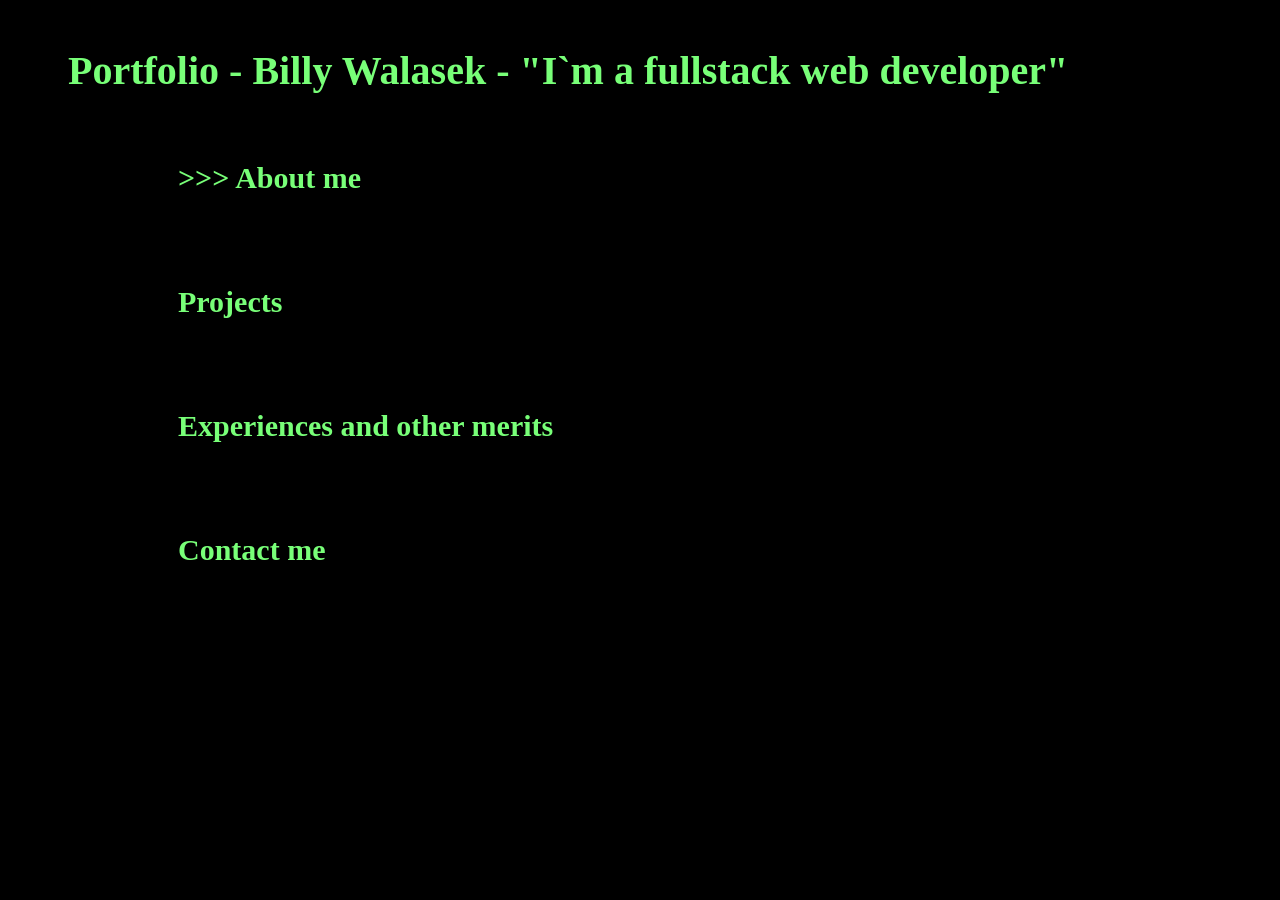
<file: index.html>
<!DOCTYPE html>
<html lang="en">
<head>
    <meta charset="UTF-8">
    <meta name="viewport" content="width=device-width, initial-scale=1.0">
    <title>Portfolio - Billy Walasek</title>
    <link rel="stylesheet" href="Styles.css">
</head>


<body>

    <h1>Portfolio - Billy Walasek - "I`m a fullstack web developer"</h1>

    <a href="AboutMe.html">
        <div>
        <h2 class="title" id="line1">About me</h2>
    </div>
    </a>
    
    <a href="Projects.html">
        <h2 class="title" id="line2">Projects</h2>
    </a>

    <a href="Merits.html">
         <h2 class="title" id="line3">Experiences and other merits</h2>
    </a>
     
   <a href="ContactMe.html">
        <h2 class="title" id="line4">Contact me</h2>
   </a>
   
    <script src="index.js"></script>
</body>
</html>
</file>
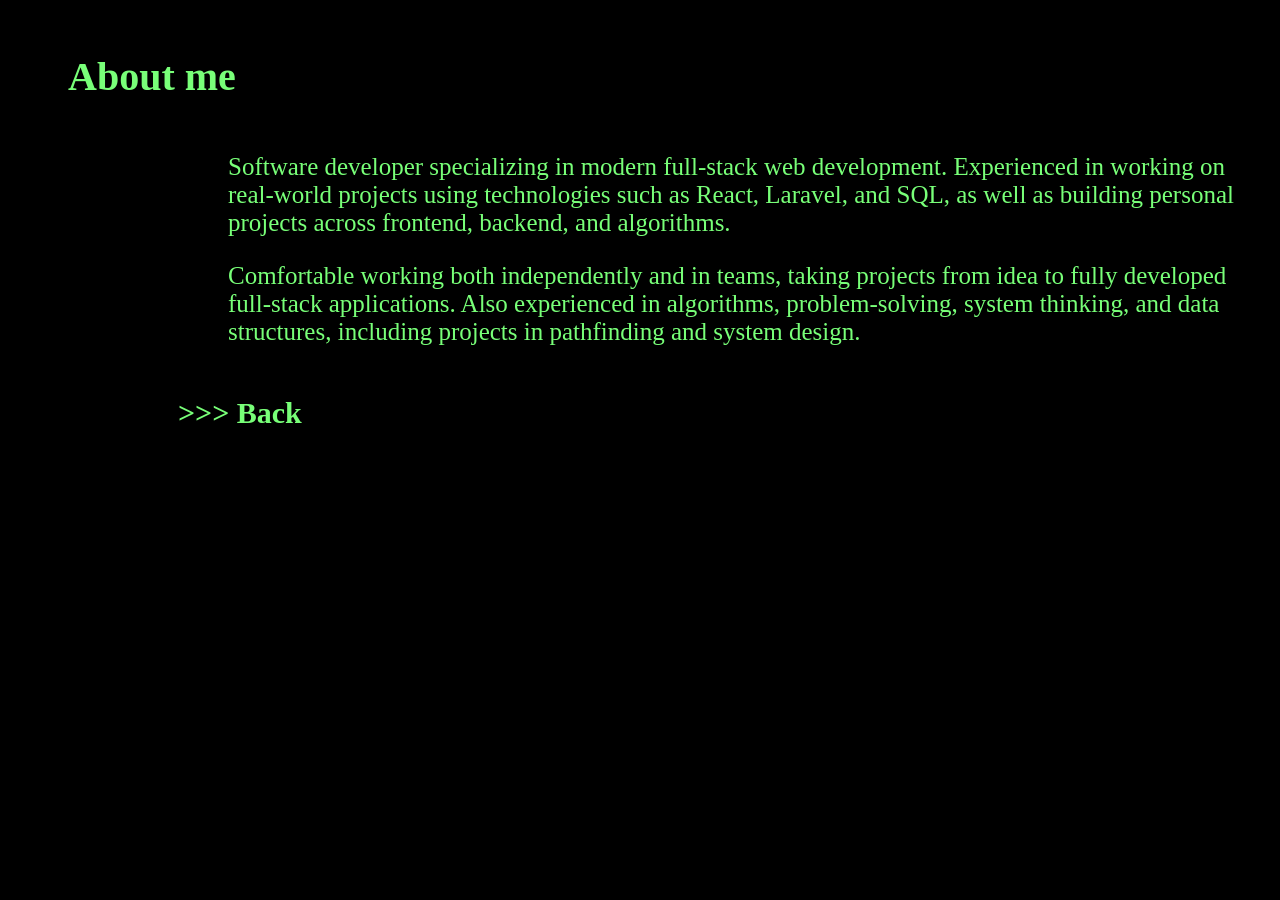
<file: AboutMe.html>
<!DOCTYPE html>
<html lang="en">
<head>
    <meta charset="UTF-8">
    <meta name="viewport" content="width=device-width, initial-scale=1.0">
    <title>Portfolio - Billy Walasek#AboutMe</title>
    <link rel="stylesheet" href="Styles.css">
</head>

<body>
    <div>
    <h2>About me</h2>
    </div>
    <p> 
        Software developer specializing in modern full-stack web development. Experienced in
        working on real-world projects using technologies such as React, Laravel, and SQL, as well
        as building personal projects across frontend, backend, and algorithms.
        
</p>        
   <p>  Comfortable working both independently and in teams, taking projects from idea to fully
        developed full-stack applications. Also experienced in algorithms, problem-solving, system
        thinking, and data structures, including projects in pathfinding and system design.
</p>


    <a href="index.html">
        <h3 class="title" id="About2">Back</h3>
    </a>

    <script src="AboutMe.js"></script>
        
</body>
</html>
</file>
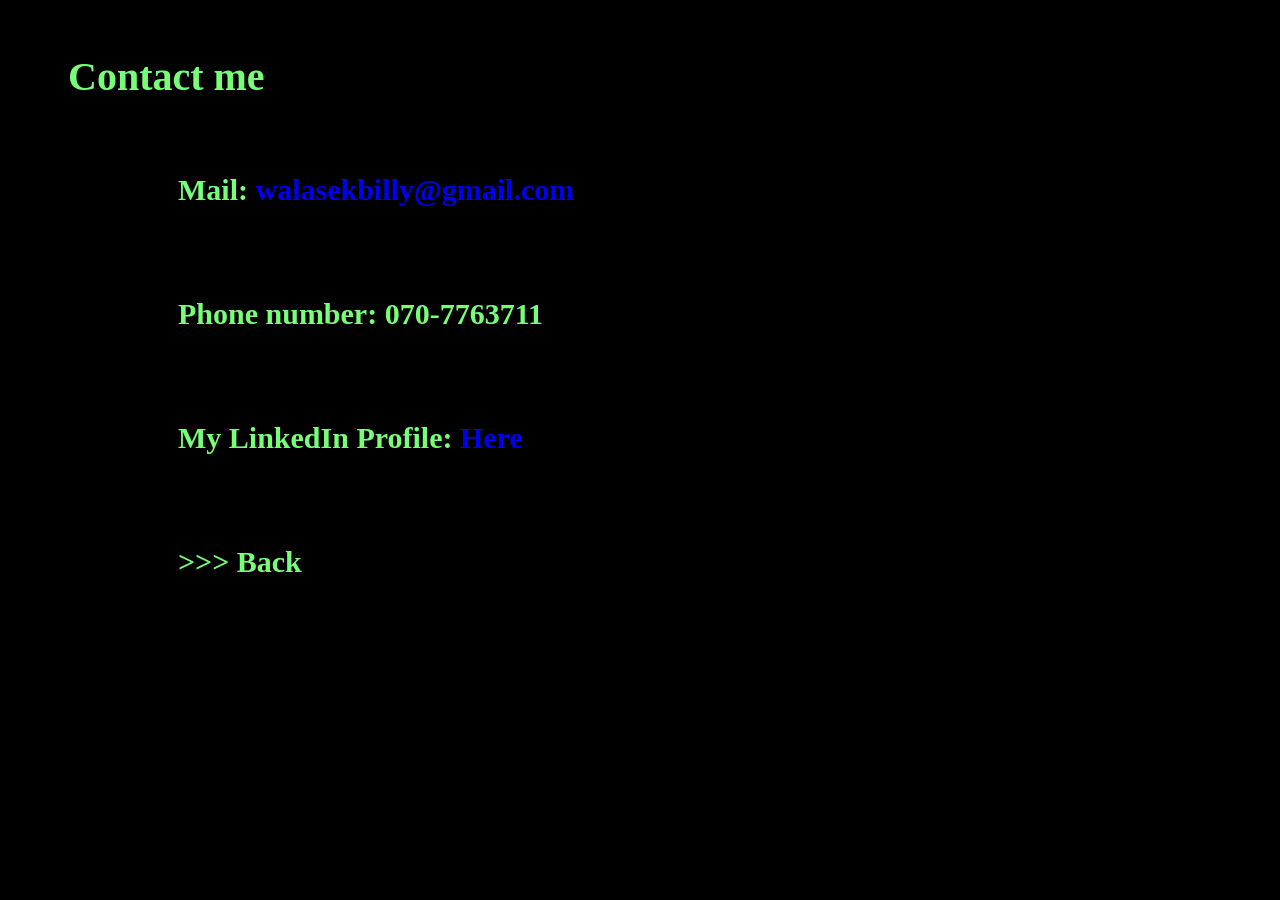
<file: ContactMe.html>
<!DOCTYPE html>
<html lang="en">
<head>
    <meta charset="UTF-8">
    <meta name="viewport" content="width=device-width, initial-scale=1.0">
    <title>Portfolio - Billy Walasek#Contact me</title>
    <link rel="stylesheet" href="Styles.css">

</head>
<body>

    <h2>Contact me</h2>

    <div>
        <h3 class="title" id="M">Mail: <a href="mailto:walasekbilly@mail.com">walasekbilly@gmail.com</a>
             </h3>
    </div>

    <div>
        <h3 class="title" id="P">Phone number: 070-7763711</h3>
    </div>

    <div>
        <h3 class="title">My LinkedIn Profile: <a href="https://www.linkedin.com/in/billy-walasek-08b9683b6/" target="_blank">Here</a></h3>
    </div>

    <a href="index.html">
        <div>
        <h3 class="title" id="b">Back</h3>   
    </div>
    </a>
        

    <script src="ContactMe.js"></script>
</body>
</html>
</file>
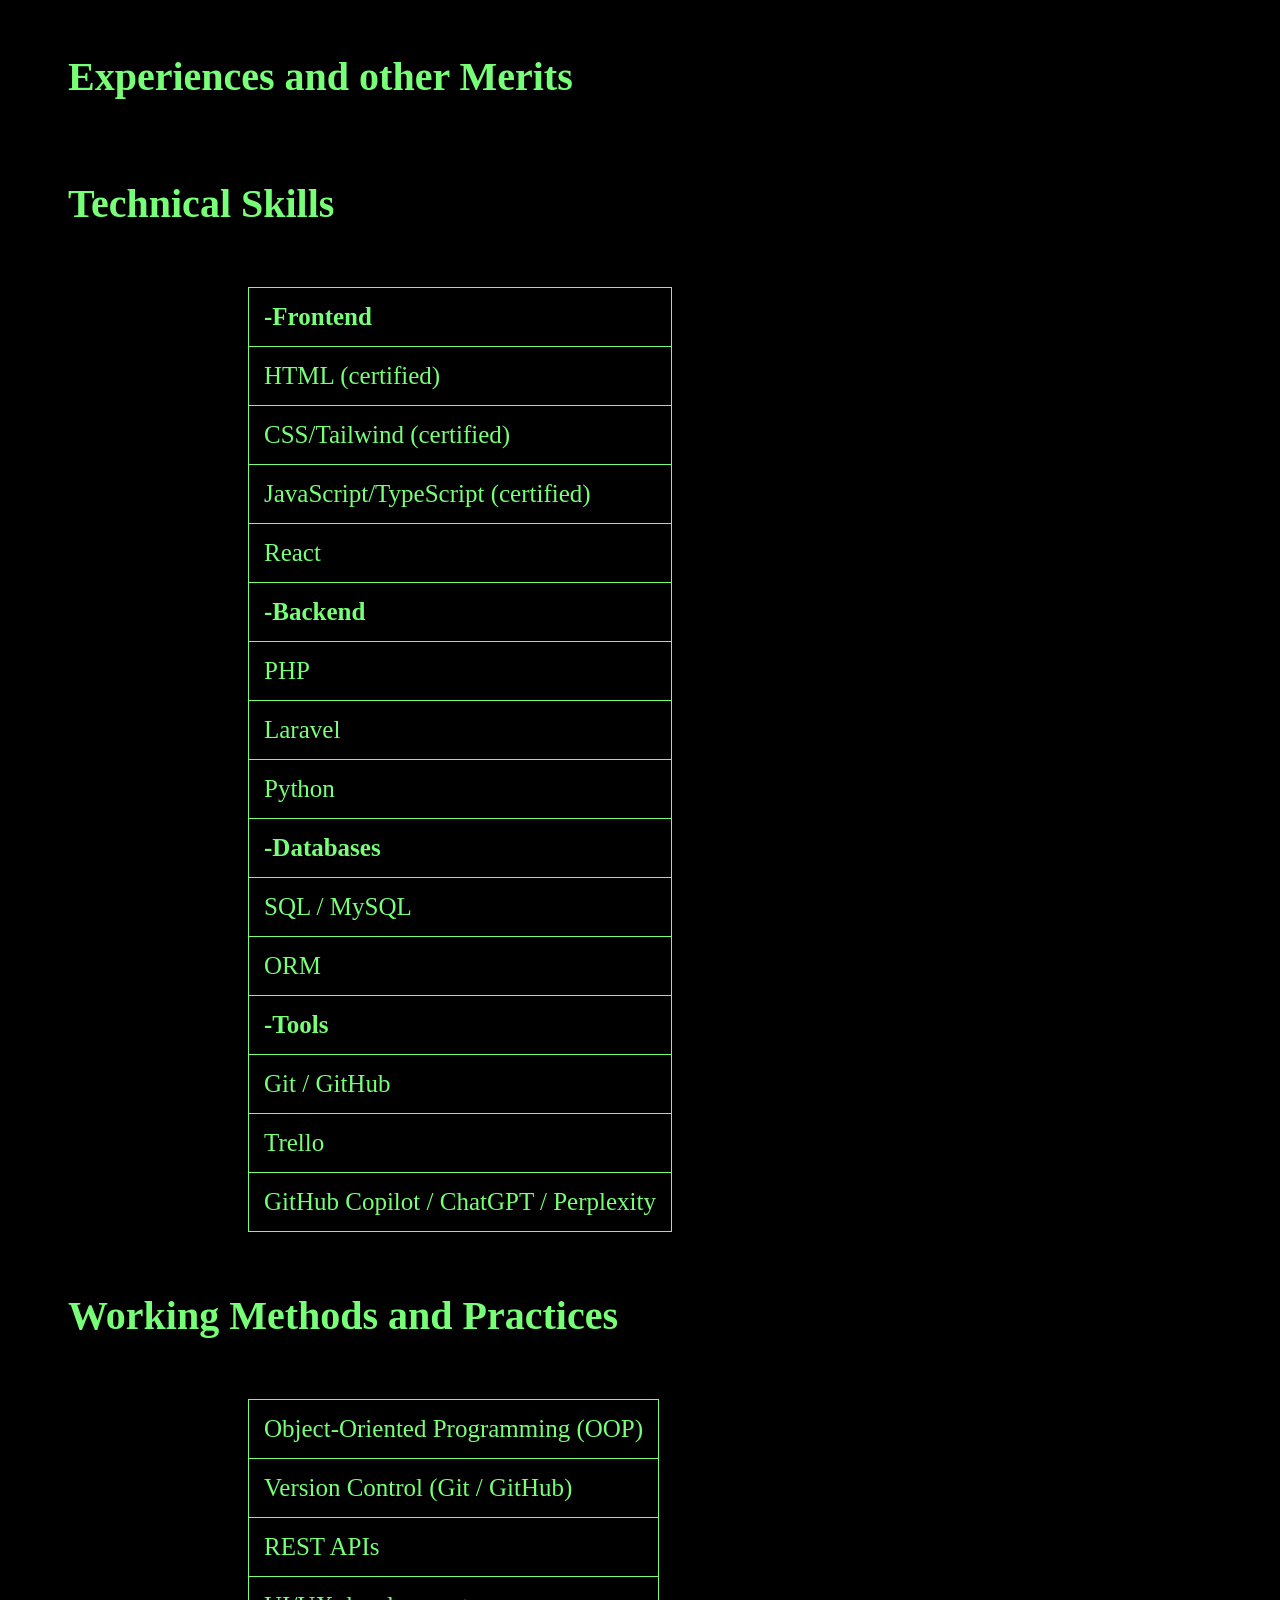
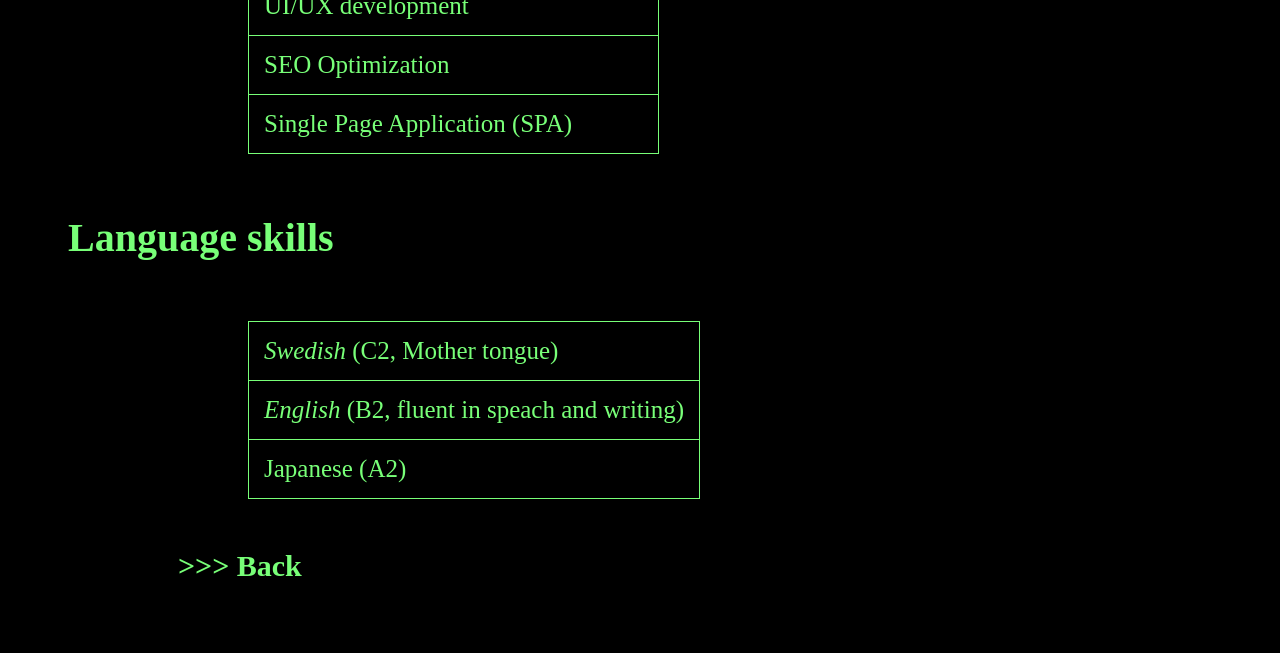
<file: Merits.html>
<!DOCTYPE html>
<html lang="en">
<head>
    <meta charset="UTF-8">
    <meta name="viewport" content="width=device-width, initial-scale=1.0">
    <title>Portfolio - Billy Walasek#Merits</title>
    <link rel="stylesheet" href="Styles.css">
</head>
<body>

    <h2>Experiences and other Merits</h2>

    <h3>Technical Skills</h3>

    <ul class="text">
        <table>
        <tr><th>-Frontend</th></tr>
        <tr><td>HTML (certified)</td></tr>
        <tr><td>CSS/Tailwind (certified)</td></tr>
        <tr><td>JavaScript/TypeScript (certified)</td></tr>
        <tr><td>React</td></tr>
        
        <tr><th>-Backend</th></tr>
        <tr><td>PHP</td></tr>
        <tr><td>Laravel</td></tr>
        <tr><td>Python</td></tr>

        <tr><th>-Databases</th></tr>
        <tr><td>SQL / MySQL</td></tr>
        <tr><td>ORM</td></tr>

            <tr><th>-Tools</th></tr>
            <tr><td>Git / GitHub</td></tr>
            <tr><td>Trello</td></tr>
            <tr><td>GitHub Copilot / ChatGPT / Perplexity</td></tr>
        </table>
    </ul>


        <h3>Working Methods and Practices</h3>
    <ul class="text">
        <table>  
            <tr><td>Object-Oriented Programming (OOP)</td></tr>
            <tr><td>Version Control (Git / GitHub)</td></tr>
            <tr><td>REST APIs</td></tr>
            <tr><td>UI/UX development</td></tr>
            <tr><td>SEO Optimization</td></tr>
            <tr><td>Single Page Application (SPA)</td></tr>
        </table>
    </ul>

    <h3>Language skills</h3>
    <ul class="text">
        <table>
            <tr><td><em>Swedish</em> (C2, Mother tongue)</td></tr>
            <tr><td><em>English</em> (B2, fluent in speach and writing)</td></tr>
            <tr><td>Japanese (A2)</td></tr>
        </table>
    </ul>
    <a href="index.html">
        <h3 id="Merits" class="title">Back</h3>
    </a>
    
    <script src="Merits.js"></script>
    
</body>
</html>
</file>
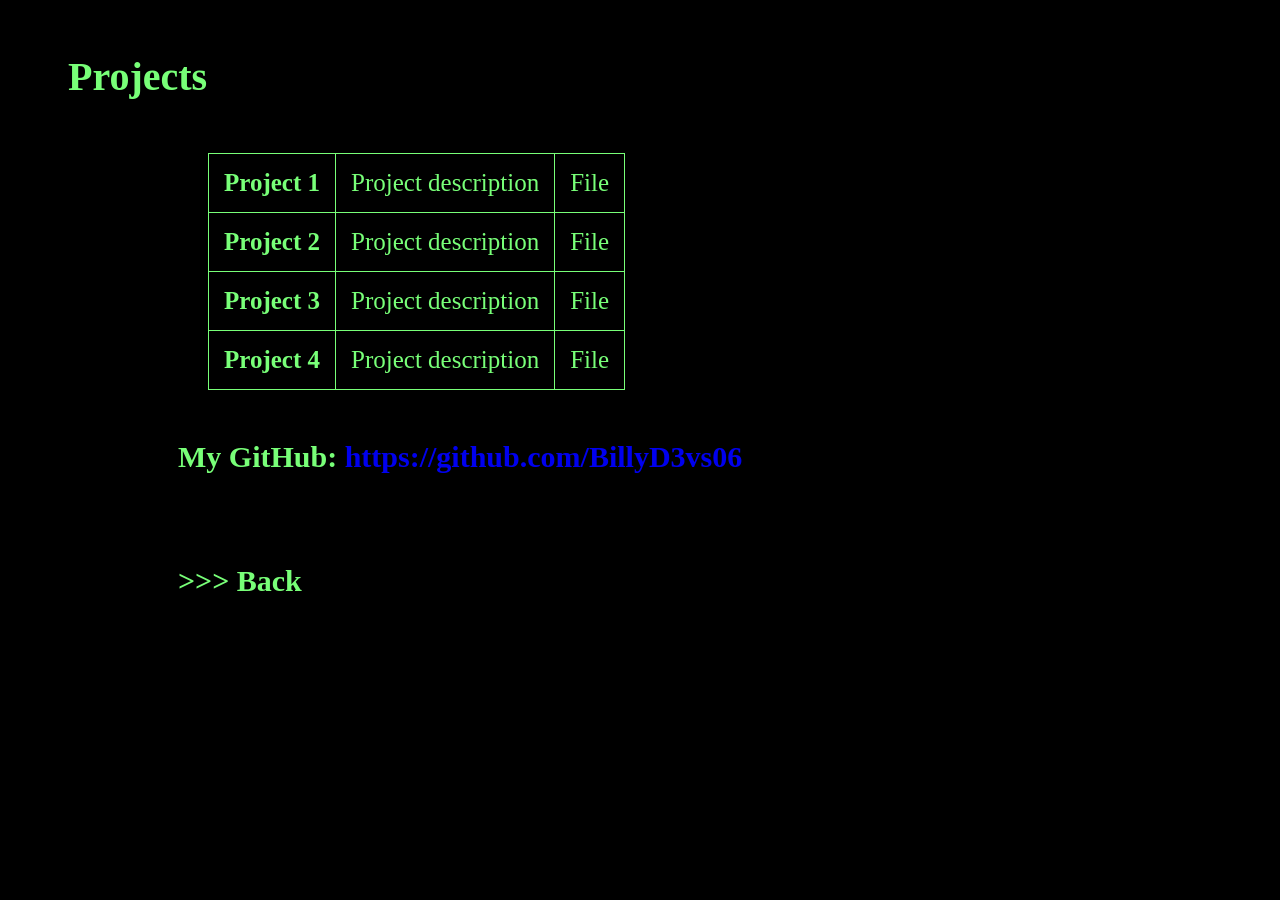
<file: Projects.html>
<!DOCTYPE html>
<html lang= "en">
<head>
    <meta charset="UTF-8">
    <meta name="viewport" content="width=device-width, initial-scale=1.0">
    <title>Portfolio - Billy Walasek#Projects</title>
    <link rel="stylesheet" href="Styles.css">
</head>
<body>
    <h2>Projects</h2>

    <table class="text">
        <tr><th>Project 1</th><td>Project description</td><td>File</td></tr>
        <tr><th>Project 2</th><td>Project description</td><td>File</td></tr>
        <tr><th>Project 3</th><td>Project description</td><td>File</td></tr>
        <tr><th>Project 4</th><td>Project description</td><td>File</td></tr>
    </table>
    
    
        <div>
            <h3 class="title">
                My GitHub: <a 
                href="https://github.com/BillyD3vs06" 
                target="_blank">
                https://github.com/BillyD3vs06  </a> </h3>
        </div>
    
    
    <a href="index.html">
    <div>
        <h3 class="title" id="B">Back</h3>
    </div>
    </a>
    
    

    <script src="Projects.js"></script>

</body>
</html>
</file>
<file: Styles.css>
h1, h2, h3 {
    color: rgb(120, 255, 120);
    margin-left: 40px;
    font-size: 40px;
    padding: 20px;    
}

body {
    background-color: black;
}

a {
    text-decoration: none;
}

p {
    font-size: 25px;
    color: rgb(120, 255, 120);
    margin-left: 220px;
}

th {
  text-align: left;
}

table, th, td {
  border: 1px solid rgb(120, 255, 120);
  border-collapse: collapse;
}

th, td {
  padding: 15px;
}


.title {
    font-size: 30px;
    color: rgb(120, 255, 120);
    margin-left: 150px;
    margin-bottom: 50px;
}

.text {
    color: rgb(120, 255, 120);
    font-size: 25px;
    margin-left: 200px;
}

@media (max-width: 800px) {
  p {
    font-size: 100%; 
    margin-left: 20%;
    width: 80%;
    
  }
  h1 {
    margin-left: 14%;
    font-size: 200%;
  }

  h2 {
    margin-left: 15%;
    font-size: 200%;
  }
  
  .title {
    font-size: 150%;
  }

  tr {
    font-size: 80%; 
  }
}
</file>
